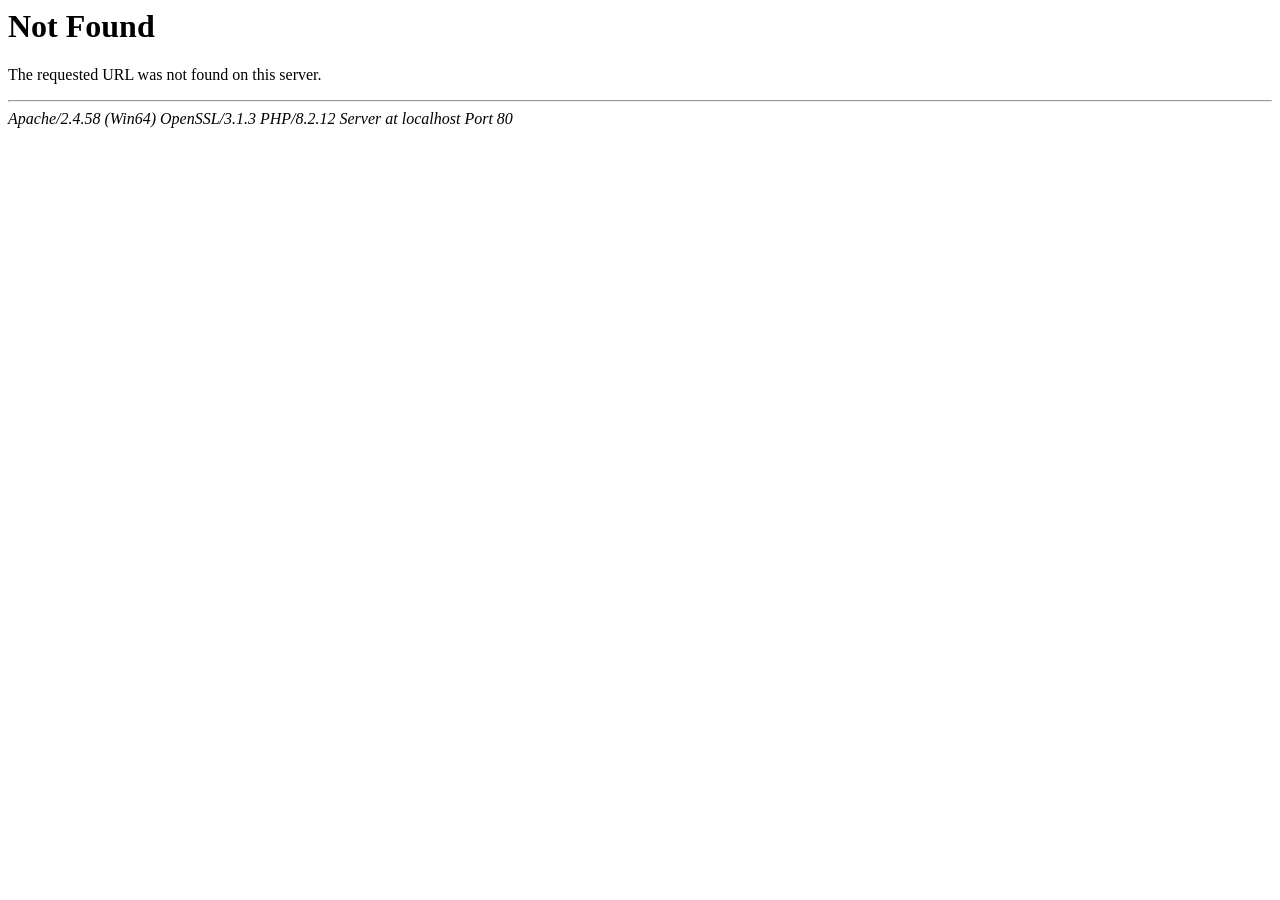
<file: images/404 Not Found.html>
<!DOCTYPE html PUBLIC "-//IETF//DTD HTML 2.0//EN">
<!-- saved from url=(0044)http://localhost/ecommercephp/addproduct.php -->
<html><head><meta http-equiv="Content-Type" content="text/html; charset=windows-1252">
<title>404 Not Found</title>
</head><body>
<h1>Not Found</h1>
<p>The requested URL was not found on this server.</p>
<hr>
<address>Apache/2.4.58 (Win64) OpenSSL/3.1.3 PHP/8.2.12 Server at localhost Port 80</address>

</body></html>
</file>
